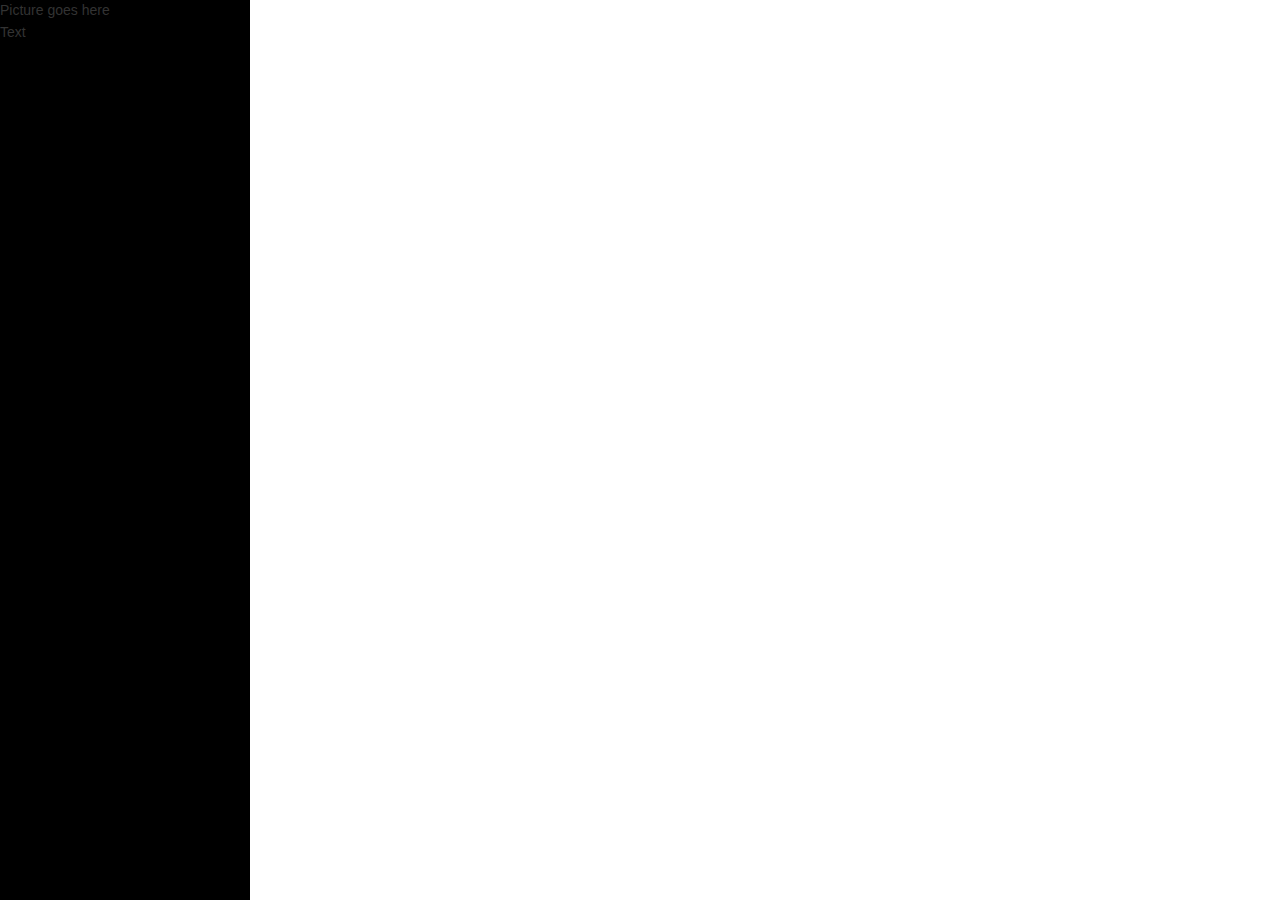
<file: index.html>
<!DOCTYPE html>
<html lang="en">
<head>
	<meta charset="UTF-8">
	<title>Trevor Ballard</title>
	<meta name="description" content="Trevor Ballard">

	<!-- Optimize mobile viewport -->
	<meta name="viewport" content="width=device-width, initialscale=1, maximum-scale=1, user-scalable=no">

	<!-- Bootstrap CSS -->
	<link href="bootstrap/css/bootstrap.min.css" rel="stylesheet">

	<!-- Custom CSS -->
	<link href="includes/css/styles.css" rel="stylesheet">

	<!-- Modernizr -->
	<script src="includes/js/modernizr-2.8.3.min.js"></script>
</head>

<!-- TODO: Fill with content -->
<!-- TODO: Fix for mobile -->
<body>
	<div id="wrapper">
		<!-- Sidebar -->
		<div id="sidebar-wrapper">
			<ul class="nav nav-pills nav-stacked sidebar-nav">
				<!-- TODO: do we need the sidebar-brand? -->
				<!-- TODO: Fill with content -->
				<li class="sidebar-brand">Picture goes here</li>
				<li>Text</li>
			</ul><!-- end sidebar-nav -->
		</div><!-- end sidebar-wrapper -->

		<!-- Main content -->
		<div id="page-content-wrapper">
			<div class="page-content">
				<div class="container" id="main">
					
				</div><!-- end container -->
			</div><!-- end page-content -->
		</div><!-- end page-content-wrapper -->
	</div><!-- end wrapper -->
</body>
</html>
</file>
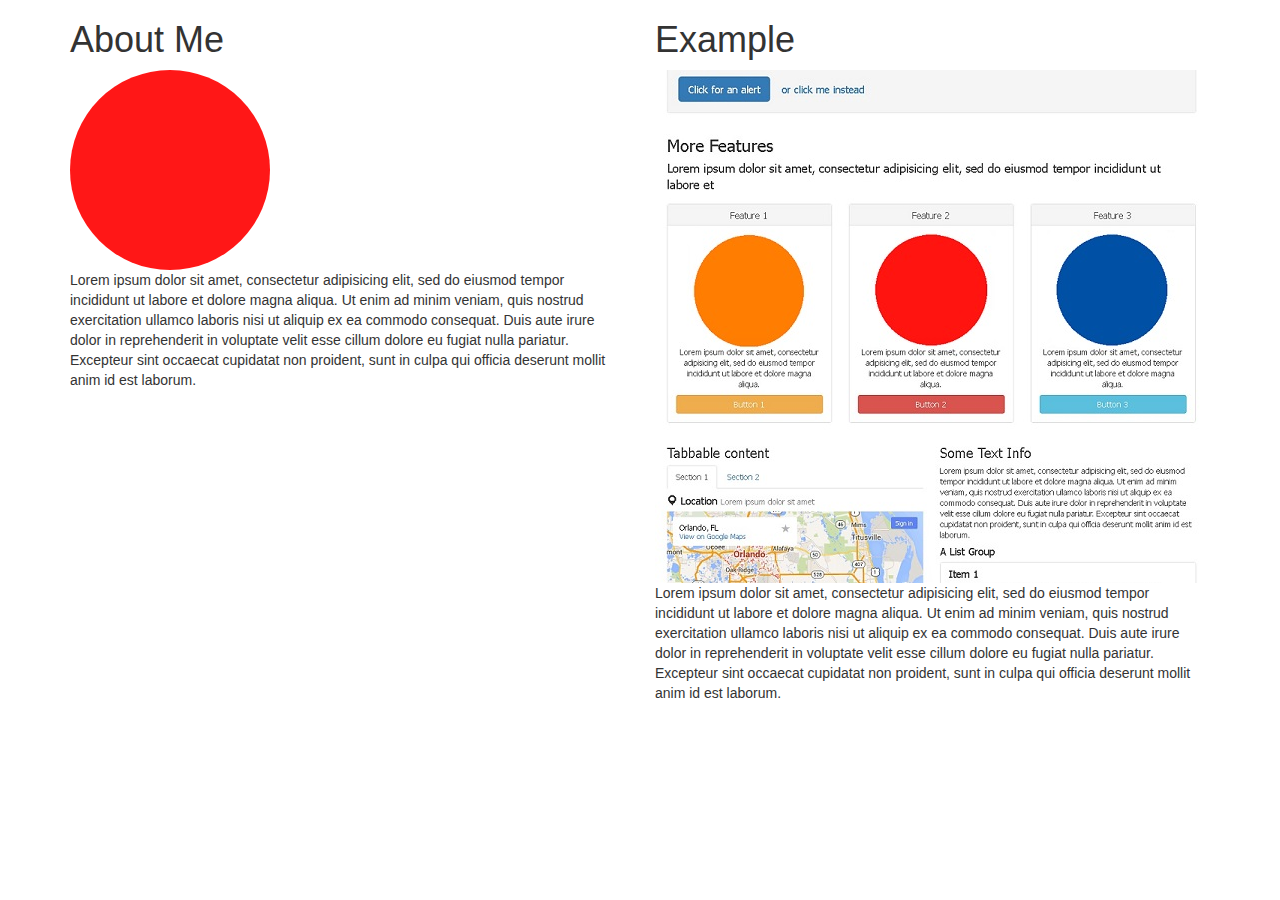
<file: mainPage.html>
<!DOCTYPE html>
<html lang="en">
<head>	
	<meta charset="UTF-8">
	<!-- Title and description for SEO -->
	<title>Trevor Ballard</title>
	<meta name="description" content="Trevor Ballard">
	
	<!-- Optimize mobile viewport -->
	<meta name="viewport" content="width=device-width, initialscale=1, maximum-scale=1, user-scalable=no">
	
	<!-- Bootstrap CSS -->
	<link href="bootstrap/css/bootstrap.min.css" rel="stylesheet">
	
	<!-- Custom CSS -->
	<link href="includes/css/styles.css" rel="stylesheet">
	
	<!-- Modernizr -->
	<script src="includes/js/modernizr-2.8.3.min.js"></script>
</head>

<body>
	<div class="container">
		<div class="row">
			<div class="col-sm-6">
				<h1>About Me</h1>
				<img src="images/red_badge.jpg" alt="my picture" class="img-circle">
				<p>Lorem ipsum dolor sit amet, consectetur adipisicing elit, sed do eiusmod
				tempor incididunt ut labore et dolore magna aliqua. Ut enim ad minim veniam,
				quis nostrud exercitation ullamco laboris nisi ut aliquip ex ea commodo
				consequat. Duis aute irure dolor in reprehenderit in voluptate velit esse
				cillum dolore eu fugiat nulla pariatur. Excepteur sint occaecat cupidatat non
				proident, sunt in culpa qui officia deserunt mollit anim id est laborum.</p>
			</div><!-- end col-sm-4 -->

			<div class="col-sm-6">
				<h1>Example</h1>
				<img src="images/preview_large.jpg" alt="site preview" class="img">
				<p>Lorem ipsum dolor sit amet, consectetur adipisicing elit, sed do eiusmod
				tempor incididunt ut labore et dolore magna aliqua. Ut enim ad minim veniam,
				quis nostrud exercitation ullamco laboris nisi ut aliquip ex ea commodo
				consequat. Duis aute irure dolor in reprehenderit in voluptate velit esse
				cillum dolore eu fugiat nulla pariatur. Excepteur sint occaecat cupidatat non
				proident, sunt in culpa qui officia deserunt mollit anim id est laborum.</p>
			</div><!-- end col-sm-4 -->
		</div><!-- end row
	</div><!-- end container -->
</body>
</html>
</file>
<file: includes/css/styles.css>
#wrapper {
	padding-left: 250px;
	/*transition: all 0.4s ease 0s;*/
}

#sidebar-wrapper {
	margin-left: -250px;
	left: 250px;
	width: 250px;
	background: #000;
	position: fixed;
	height: 100%;
	overflow-y: auto;
	z-index: 1000;
	/*transition: all 0.4s ease 0s;*/
}

#page-content-wrapper {
	width: 100%;
}

.sidebar-nav {
	position: absolute;
	top: 0;
	width: 250px;
	list-style: none;
	margin: 0;
	padding: 0;
}

/* TODO: examine media queries when designing for mobile */
@media (max-width:767px) {

	#wrapper {
		padding-left: 0;
	}

	#sidebar-wrapper {
		left: 0;
	}

	#wrapper.active {
		position: relative;
		left: 250px;
	}

	#wrapper.active #sidebar-wrapper {
		left: 250px;
		width:250px;
		transition: all 0.4s ease 0s;
	}
}
</file>
